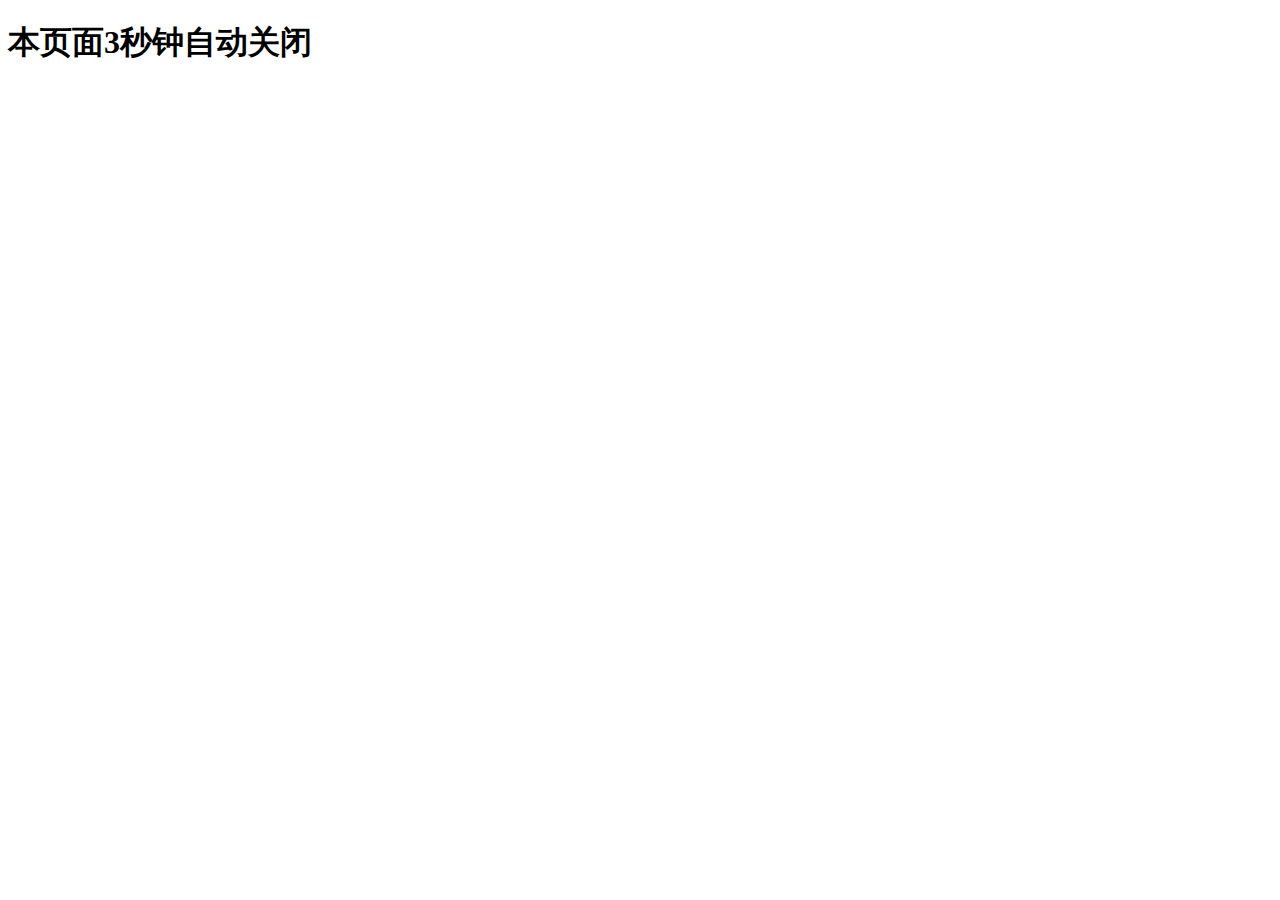
<file: info.html>
<!doctype html>
<html>
<head>
    <meta charset="utf-8">
    <meta http-equiv="X-UA-Compatible" content="IE=edge,chrome=1">
    <title>九信金融-国内首家PE系互联网金融平台｜P2P理财｜投资理财｜P2P网贷</title>
    <meta name="Keywords" content="互联网金融，P2P理财，P2P网贷，网络融资，投资理财，九信金融，九信金融官网">
    <meta name="Description" content="九信金融是九鼎投资（净资产超110亿元上市公司）旗下互联网金融平台，为您提供P2P理财、投资理财、P2P网贷等专业、安全、稳健产品。上市公司担保，本息全额保障，8年PE风控经验，第三方资金托管，是投资者首选的的P2P投资理财平台！">
    <script type="text/javascript" src="asserts/js/lib/zepto-1.1.6.js"></script>
    <style>
    .url{
        text-align: center;
        list-style: none;
        margin: 50px;
    }
    .url span{
    	border: 1px solid #e8e8e8;
	    display: inline-block;
	    width: 300px;
	    height: 30px;
	    line-height: 30px;
    }
    </style>
</head>
<body>
    <h1 id="hint">本页面3秒钟自动关闭</h1>
    <ul class="url">
    
    </ul>
    <script type="text/javascript">
       var url = decodeURI(location.search),param = '';
        if (url.indexOf("?") != -1) {
            var str = url.substr(1);
            strs = str.split("&");
            for(var i = 0; i < strs.length; i ++) {
                param += '<li><span>' + strs[i].split("=")[0] + '</span><span>' + strs[i].split("=")[1]+'</span></li>';
            }
        }
        $('.url').html(param);

        var time = 3;
        var interval = setInterval(function(){
            time--;
            if(time<=0){
                clearInterval(interval);
                closeWebPage();
            }else{
               $('#hint').html('本页面'+ time +'秒钟自动关闭');
            }
        }, 1000);

        var closeWebPage = function(){
             if (navigator.userAgent.indexOf("MSIE") > 0) {
              if (navigator.userAgent.indexOf("MSIE 6.0") > 0) {
               window.opener = null;
               window.close();
              } else {
               window.open('', '_top');
               window.top.close();
              }
             }
             else if (navigator.userAgent.indexOf("Firefox") > 0) {
              window.location.href = 'about:blank ';
             } else {
              window.opener = null;
              window.open('', '_self', '');
              window.close();
             }
        };
              
    </script>
</body>
</html>
</file>
